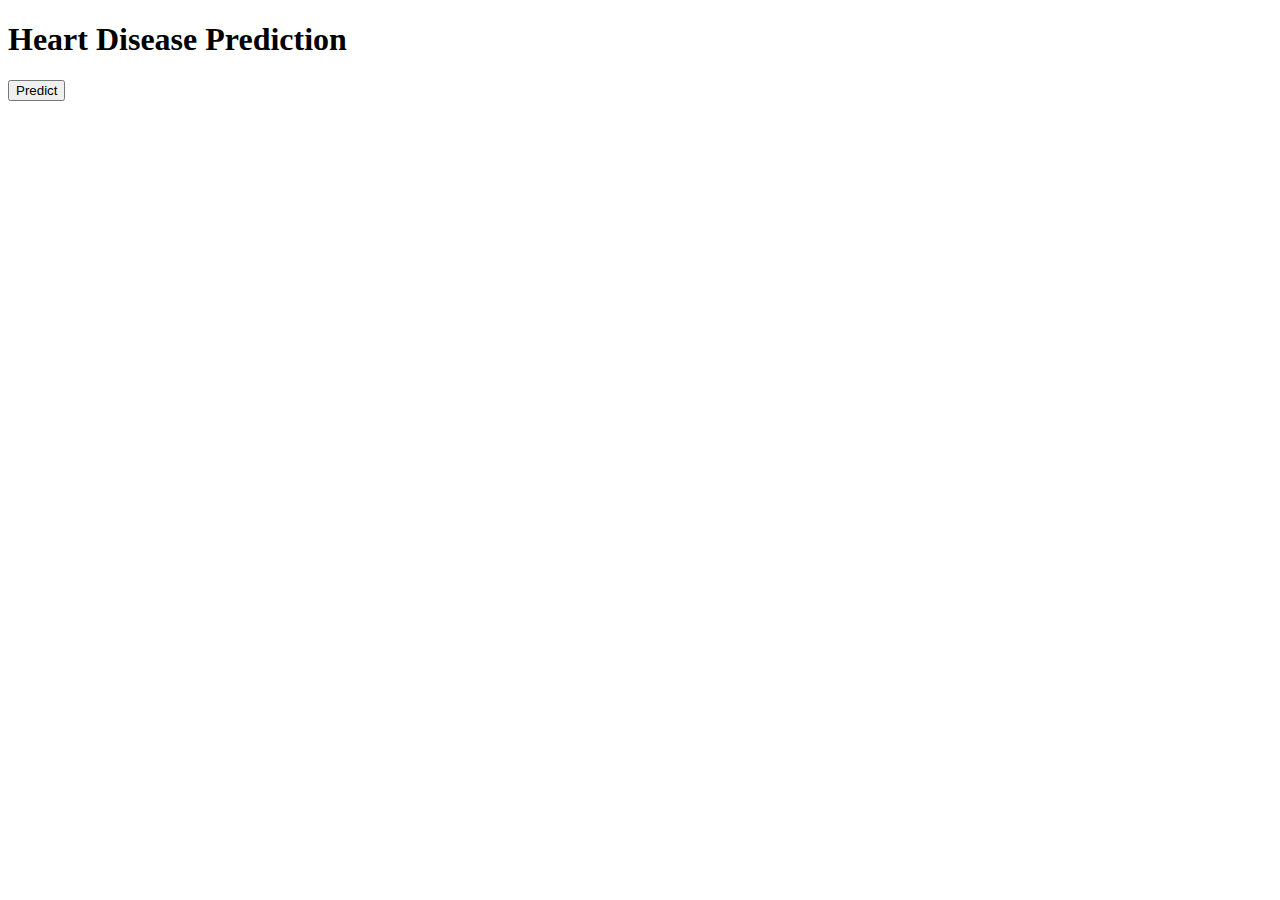
<file: index.html>
<!DOCTYPE html>
<html lang="en">
<head>
    <meta charset="UTF-8">
    <meta name="viewport" content="width=device-width, initial-scale=1.0">
    <title>Heart Disease Prediction</title>
</head>
<body>
    <h1>Heart Disease Prediction</h1>
    <form action="/predict" method="post">
        <!-- Input fields for features -->
        <!-- Example: -->
        <!-- <input type="text" name="input_1" placeholder="Feature 1"><br> -->
        <!-- <input type="text" name="input_2" placeholder="Feature 2"><br> -->
        <!-- Add input fields for all 13 features -->
        <input type="submit" value="Predict">
    </form>
</body>
</html>
</file>
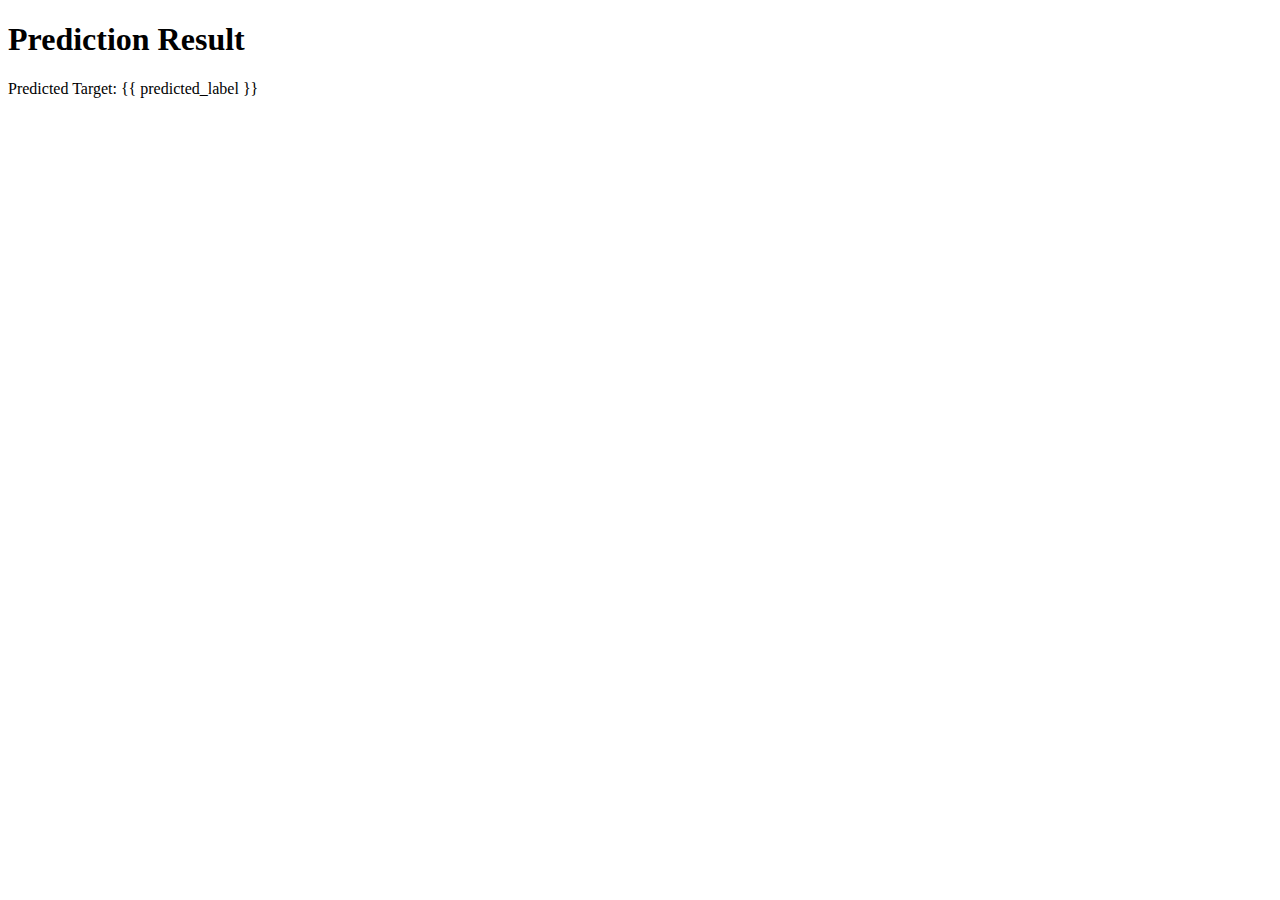
<file: result.html>
<!DOCTYPE html>
<html lang="en">

<head>
    <meta charset="UTF-8">
    <meta name="viewport" content="width=device-width, initial-scale=1.0">
    <title>Prediction Result</title>
</head>

<body>
    <h1>Prediction Result</h1>
    <p>Predicted Target: {{ predicted_label }}</p>
</body>

</html>
</file>
